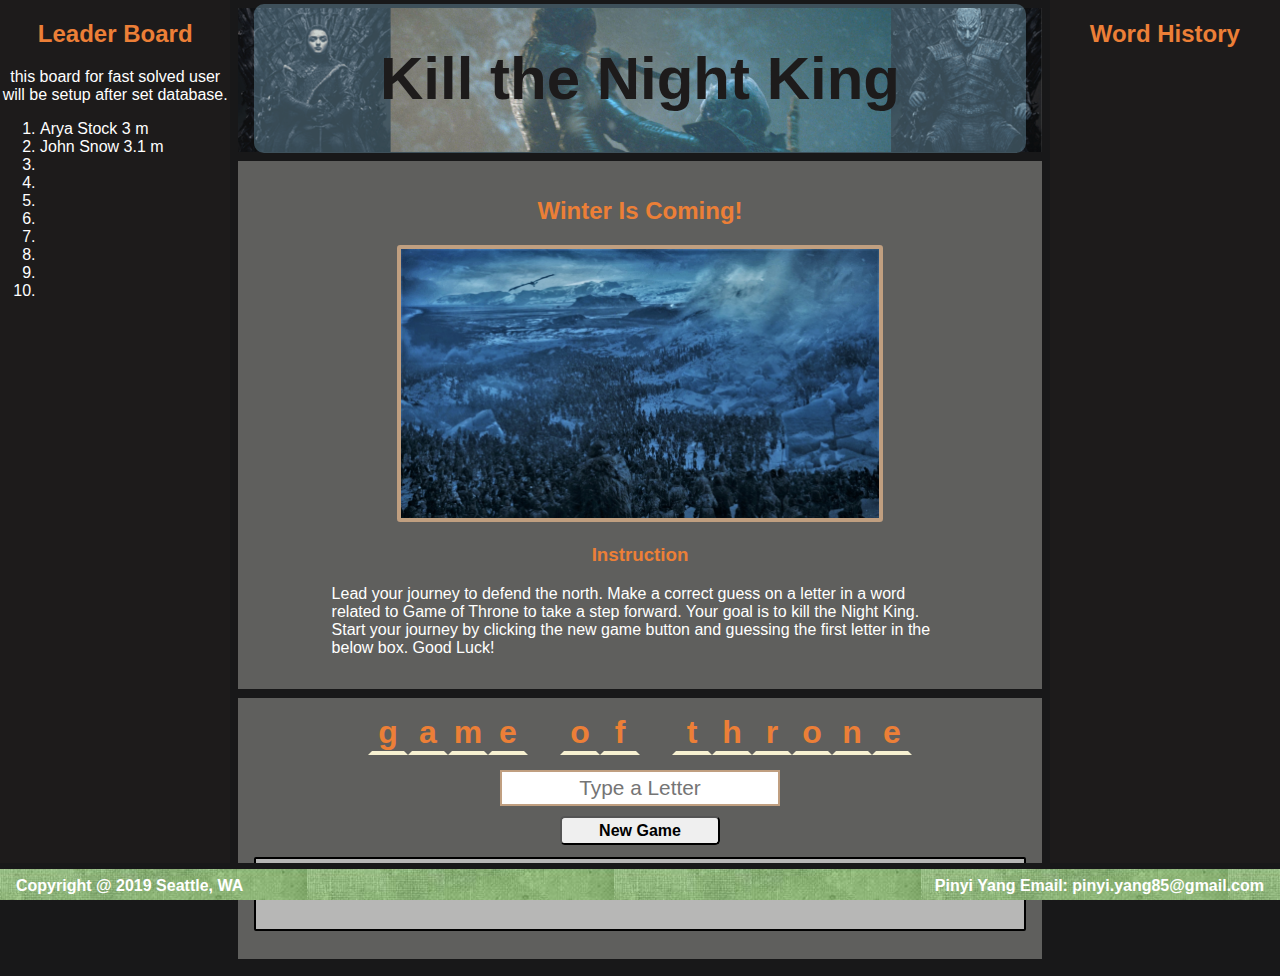
<file: index.html>
<!DOCTYPE html>
<html lang="en">
<head>
    <meta charset="UTF-8">
    <meta name="viewport" content="width=device-width, initial-scale=1.0">
    <meta http-equiv="X-UA-Compatible" content="ie=edge">
    <title>Kill the Night King</title>
    <link rel="stylesheet" href="css/style.css">
    <link href="https://fonts.googleapis.com/css?family=Cinzel|Cinzel+Decorative&display=swap" rel="stylesheet">
</head>
<body>
    <header>
        <div class='title'>
            <h1>Kill the Night King</h1>
        </div>
    </header>
    <div class="HMimg center">
        <h2 id='stagetitle'>Winter Is Coming!</h2>
        <img src="img/stage-start.jpg" alt="stage-start" id='stageimage'>
        <div class="caption">
            <p id="stagecaption"></p>
        </div>
        <div class="instruction">
            <h3>Instruction</h3>
            <p class="intro">Lead your journey to defend the north. Make a correct guess on a letter in a word related to Game of Throne to take a step forward. Your goal is to kill the Night King. Start your journey by clicking the new game button and guessing the first letter in the below box. Good Luck! </p>
        </div>
    </div>
    
    <div class="center game">
        <div class="board">
            <!-- !this div will be refresh by js -->

            <div class="worddisplay">
                <div class="letter">g</div>
                <div class="letter">a</div>
                <div class="letter">m</div>
                <div class="letter">e</div>         <div></div>
                <div class="letter">o</div> 
                <div class="letter">f</div>
                <div></div> 
                <div class="letter">t</div> 
                <div class="letter">h</div>
                <div class="letter">r</div>
                <div class="letter">o</div>
                <div class="letter">n</div>
                <div class="letter">e</div>
            </div>



        </div>

        <div>
                <input type="text" id="inputletter" maxlength='0' placeholder="Type a Letter">
        </div>

        <div>
                <button id='newgame'>New Game</button>
        </div>

        <div id="guessedletters">GUESS LETTERS: </div>
    </div>

    

    

    <aside class="left">
        <h2>Leader Board</h2>
        this board for fast solved user will be setup after set database.
        <ol>
            <li class="leader">Arya Stock <span>3 m</span></li>
            <li class="leader">John Snow <span>3.1 m</span></li>
            <li class="leader"></li>
            <li class="leader"></li>
            <li class="leader"></li>
            <li class="leader"></li>
            <li class="leader"></li>
            <li class="leader"></li>
            <li class="leader"></li>
            <li class="leader"></li>
        </ol>
    </aside>
    <aside class="right">
    <h2>Word History</h2>    
        <ol id='wordhistory'>
            
        </ol>
    </aside>
    
    <footer>
        <div class="copyright">Copyright @ 2019 Seattle, WA </div>
        <div class="email">Pinyi Yang Email: pinyi.yang85@gmail.com</div>
    </footer>
    
    <script src="js/script.js"></script>
</body>
</html>
</file>
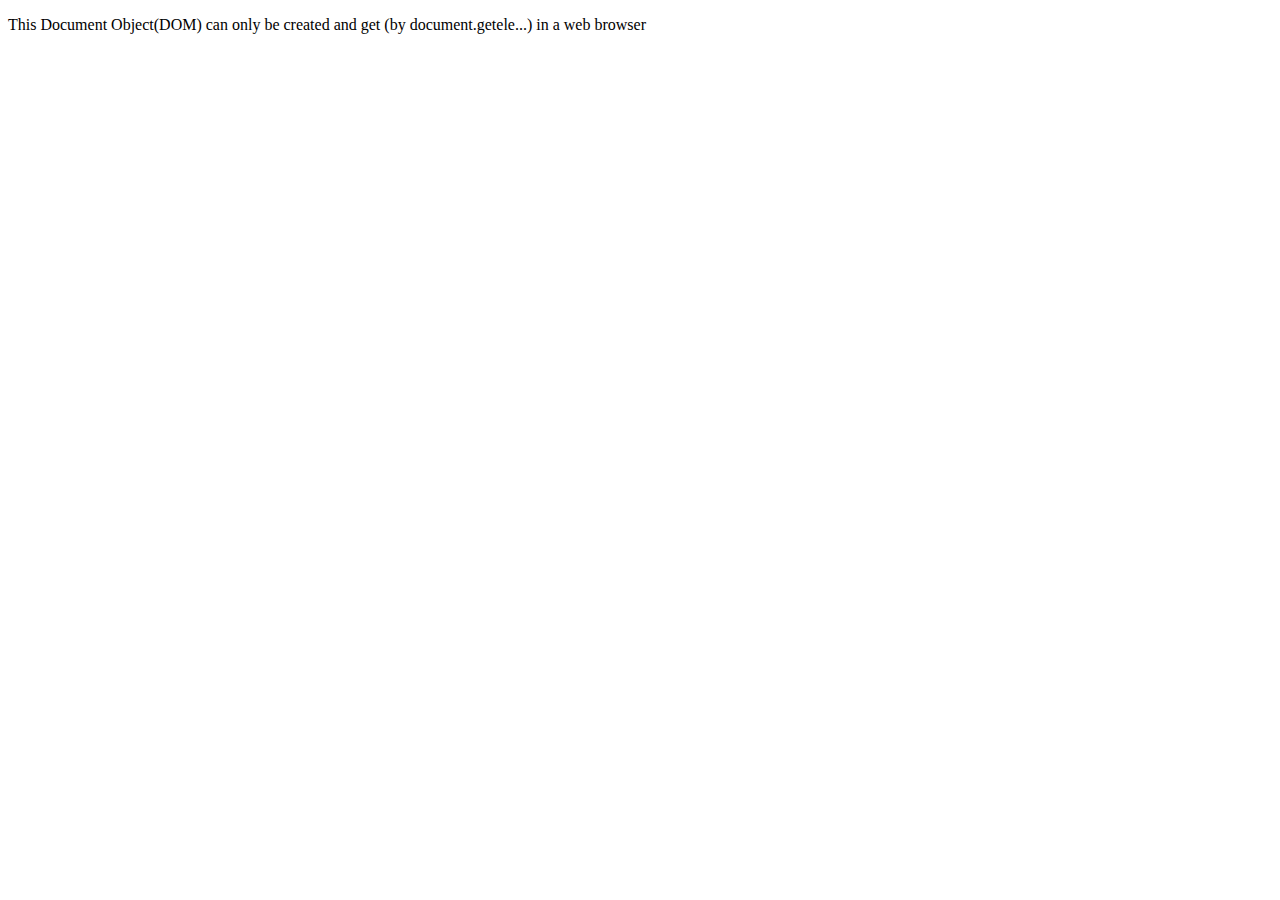
<file: test.html>
<!DOCTYPE html>
<html lang="en">
<head>
    <meta charset="UTF-8">
    <meta name="viewport" content="width=device-width, initial-scale=1.0">
    <meta http-equiv="X-UA-Compatible" content="ie=edge">
    <title>Document</title>
</head>
<body>
    
    <p id='DOM'>This Document Object(DOM) can only be created and get (by document.getele...) in a web browser</p>

    <script src='js/test.js'></script>
</body>
</html>
</file>
<file: css/style.css>
body {
    background-color: #181819;
    color: white;
    font-family: sans-serif;
}
footer, header, aside, .center{
    background: #5f5f5d;
    /* border: 1px solid lightgrey; */
}
header, .center {
    width: 61%;
    margin: auto;
    text-align: center;
    padding: 1em;
    border: #181819 solid;
    border-width: 0 0.6em 0.6em 0.6em;

}

header {
    height: 7em;
    /* background-image: url("/img/header-background.png");
    background-position: center;
    background-size: contain;
    background-repeat: no-repeat; */
    background: #5f5f5d url("/img/header-background.png") center no-repeat;
    background-size: cover;   
}

header h1 {
    position:relative;
    top: -60px;
    font-family: 'Arial';
    font-size: 60px;
    font-weight: bold; 
    color: #1D1B1B;
    background: rgba(152, 213, 241, 0.3);
    border-radius: 10px;
    padding: 40px 30px;
}

h3, h2 {
    color: #ec7f37;
    font-family: Helvetica, sans-serif;
}

.title {
    margin: auto;
}
.HMimg {
    min-height: 20em;
    object-fit: fill;
}
.caption {
    width: 62%;
    margin:auto;
}
p {
    text-align: left;
}
.instruction {
    width: 80%;
    margin: auto;
}

aside {
    position: fixed;
    width: 18%;
    height: 96%;
    text-align: center;
    top: 0;
    background: #1D1B1B;
    
}

aside li {
    text-align: left;
}

footer {
    position: fixed;
    bottom: 0;
    width: 100%;
    left: 0;
    padding: 0.5em 1em 0.3em 1em;
    background: #89b173 url('/img/footer-background.png');
    background-size: auto;
    border-top: #181819 solid 0.4em;
}
#guessedletters {
    margin: 0.5em auto;
    text-align: left;
    font-size: 1.5em;
    min-height: 60px;
    font-weight: bold;
    border: black solid 2px;
    border-radius: 2px;
    padding: 5px 10px;
    background: rgb(221, 221, 221, 0.7);
    color: black;
}

.left {
    left: 0;
}
.right {
    right: 0;
}
.worddisplay {
    display: flex;
    width: 100%;
    flex-direction: row;
    justify-content: center;

}
.worddisplay div {
    /* text-decoration: black underline;
    text-decoration-style: solid; */
    font-size: 2em;
    font-weight: bold;
    width: 1em;
}
.letter {
    color: #ec7f37;
    border-bottom: #f7f1d1 solid 4px;
    border-right: #5f5f5d solid 4px;
    border-left: #5f5f5d solid 4px; 
}

.hidden {
    color: #5f5f5d; /*!this color should be the same as background*/
    border-bottom: #f7f1d1 solid 4px;
    border-right: #5f5f5d solid 4px;
    border-left: #5f5f5d solid 4px; 
}
.reveal {
    color: #ec7f37;
}


#stageimage {
    width: 62%;
    border: #c09f80 solid 0.3em;
    border-radius: 0.2em
}

#inputletter {
    margin: 0.7em auto 0.5em auto;
    text-align: center;
    font-size: 1.3em;
    padding: 0.2em;
    border:#c09f80 solid 0.1em;

}

#newgame {
    font-size: 1em;
    font-weight: bold;
    font-family: Helvetica, sans-serif;
    width: 10em;
    padding: 0.2em;
    border-radius: 0.3em;
}

footer {
    font-weight: bold;
}
.copyright {
    float: left;
}
.email {
    position: absolute;
    right: 3em;
}
</file>
